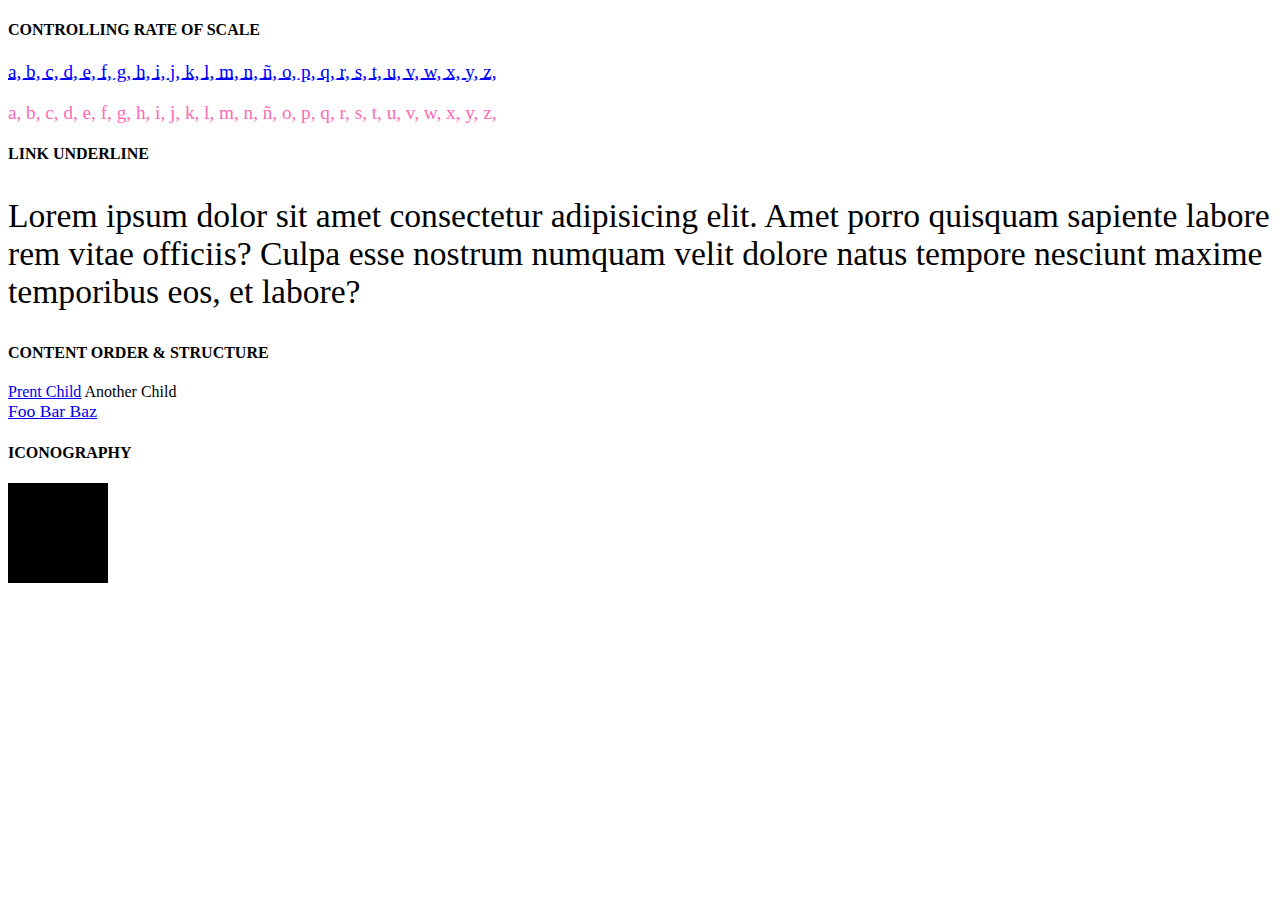
<file: Sara-Soueidan/index.html>
<!DOCTYPE html>
<html lang="en">

<head>
    <meta charset="UTF-8">
    <meta name="viewport" content="width=device-width, initial-scale=1.0">
    <title>Sara Soueidan, show in a video</title>
    <link rel="stylesheet" href="style.css">
</head>

<body>
    <h4>CONTROLLING RATE OF SCALE</h4>
    <p class="lala"> a, b, c, d, e, f, g, h, i, j, k, l, m, n, ñ, o, p, q, r, s, t, u, v, w, x, y, z, </p>
    <p class="lala2"> a, b, c, d, e, f, g, h, i, j, k, l, m, n, ñ, o, p, q, r, s, t, u, v, w, x, y, z, </p>

    <h4>LINK UNDERLINE </h4>
    <p class="ctlsc">Lorem ipsum dolor sit amet consectetur adipisicing elit. Amet porro quisquam sapiente labore rem
        vitae officiis? Culpa esse nostrum numquam velit dolore natus tempore nesciunt maxime temporibus eos, et labore?
    </p>

    <h4> CONTENT ORDER & STRUCTURE</h4>

    <a href="#">Prent
        <a href="#">Child</a>
        Another Child
    </a>


    <div class="article-grid__title">
        <a href="#a">
            Foo
            <object type="owo/uwu">
                <a href="#b">
                    Bar
                </a>
            </object>
            Baz
        </a>
    </div>


    <h4> ICONOGRAPHY </h4>

    <svg>
        <rect x="0" y="0" width="100" height="100" viewBox="0 0 318.029 267.921" aria-describedby="title"/>
        <title>Supporter Plan</title>
        <image xmlns:xlink="http://www.w3.org/1999/xlink" width="100%" height="100%" x="0" y="0" xlink:href=""> </image>
      </svg>


</body>

</html>
</file>
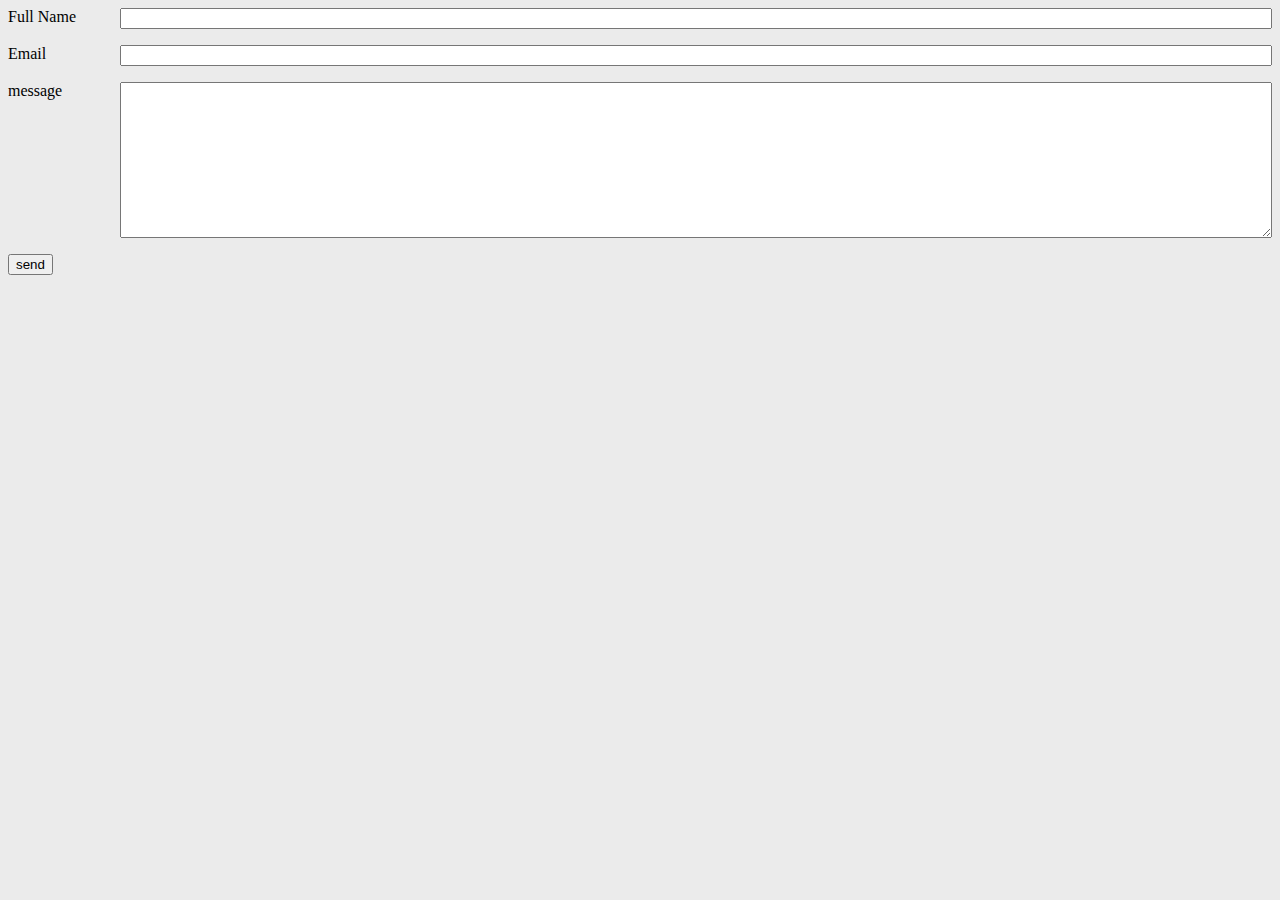
<file: Miriam-Suzanne/LayingOutFormsUsingSubgrid/index.html>
<!DOCTYPE html>
<html lang="en">

<head>
    <meta charset="UTF-8">
    <meta name="viewport" content="width=device-width, initial-scale=1.0">
    <title>Laying out Forms using Subgrid</title>
    <link rel="stylesheet" href="style.css">
</head>

<body>
    <!-- form:post>label.field>span.label-test{Full Name}+input:text#name^label.field>span.label-test{Email}+input:email#email^label.field>span.label-test{message}+textarea#message^button{send!}-->
    <form action="" method="post">
        <label for="name" class="field">
            <span class="label-text">Full Name</span>
            <input type="text" name="" id="name">
        </label>
        <label for="email" class="field">
            <span class="label-text">Email</span>
            <input type="email" name="" id="email">
        </label>
        <label for="message" class="field">
            <span class="label-text">message</span>
            <textarea name="" id="message" cols="30" rows="10"></textarea>
        </label>
        <button>send</button>
    </form>

</body>

</html>
</file>
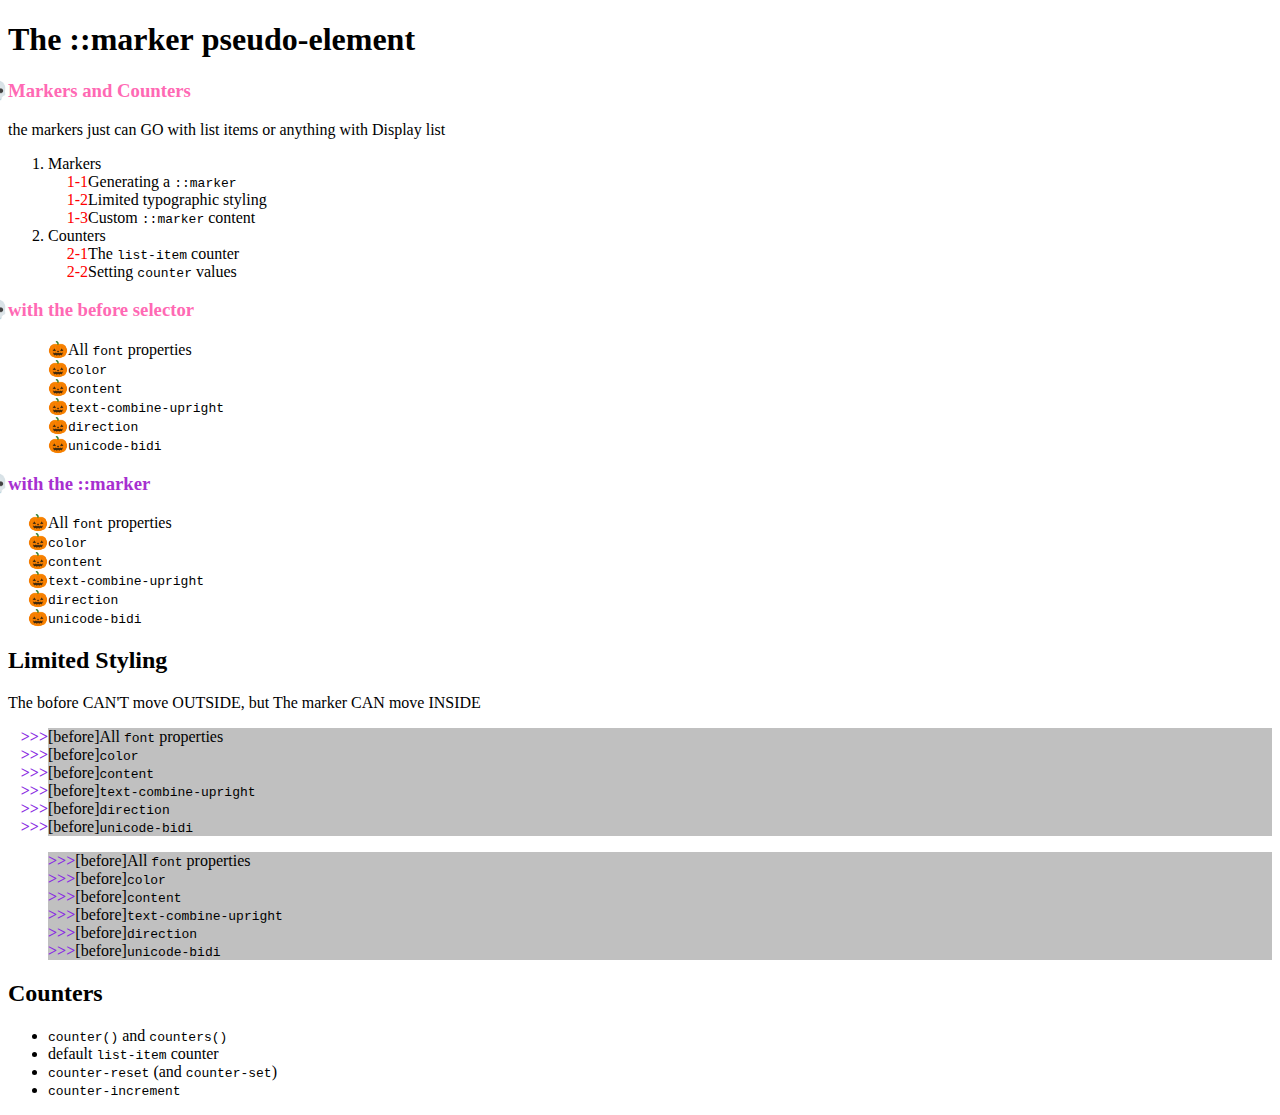
<file: Miriam-Suzanne/Style-List-With-New-CSS/index.html>
<!DOCTYPE html>
<html lang="en">

<head>
    <meta charset="UTF-8">
    <meta name="viewport" content="width=device-width, initial-scale=1.0">
    <title>Document</title>
    <link rel="stylesheet" href="style.css">
</head>

<body>
    <h1>The <strong>::marker</strong> pseudo-element</h1>

    <h3 class="be"> Markers and Counters</h3>
    <p>the markers just can GO with list items or anything with Display list </p>
    <ol class="markerscounters">
        <li>
            Markers
            <ol>
                <li>Generating a <code>::marker</code></li>
                <li>Limited typographic styling</li>
                <li>Custom <code>::marker</code> content</li>
            </ol>
        </li>
        <li>
            Counters
            <ol>
                <li>The <code>list-item</code> counter</li>
                <li>Setting <code>counter</code> values</li>
            </ol>
        </li>
    </ol>


    <h3 class="be"> with the before selector</h3>
    <div class="bef">
        <ul>
            <li>All <code>font</code> properties</li>
            <li><code>color</code></li>
            <li><code>content</code></li>
            <li><code>text-combine-upright</code></li>
            <li><code>direction</code></li>
            <li><code>unicode-bidi</code></li>
        </ul>
    </div>
    <h3 class="mar"> with the ::marker</h3>
    <div class="markeer">
        <ul>
            <li>All <code>font</code> properties</li>
            <li><code>color</code></li>
            <li><code>content</code></li>
            <li><code>text-combine-upright</code></li>
            <li><code>direction</code></li>
            <li><code>unicode-bidi</code></li>
        </ul>
    </div>

    <h2>Limited Styling</h2>
    <p>The bofore CAN'T move OUTSIDE, but The marker CAN move INSIDE</p>
    <div class="limit outside">
        <ul>
            <li>All <code>font</code> properties</li>
            <li><code>color</code></li>
            <li><code>content</code></li>
            <li><code>text-combine-upright</code></li>
            <li><code>direction</code></li>
            <li><code>unicode-bidi</code></li>
        </ul>
    </div>
    <div class="limit inside">
        <ul>
            <li>All <code>font</code> properties</li>
            <li><code>color</code></li>
            <li><code>content</code></li>
            <li><code>text-combine-upright</code></li>
            <li><code>direction</code></li>
            <li><code>unicode-bidi</code></li>
        </ul>
    </div>


    <h2>Counters</h2>
    <ul>
        <li><code>counter()</code> and <code>counters()</code></li>
        <li>default <code>list-item</code> counter</li>
        <li><code>counter-reset</code> (and <code>counter-set</code>)</li>
        <li><code>counter-increment</code></li>
    </ul>

</body>

</html>
</file>
<file: Sara-Soueidan/style.css>
.lala{
    color:blue;
    font-size: larger;
    text-decoration: none;
    padding:.5em 0;
    background-image: linear-gradient(currentColor, currentColor);
    background-repeat: no-repeat;
    background-size: 100% 2px;
    background-position: center bottom 30%;
    display: inline;

    text-shadow: 
        3px 0 #fff,
        2px 0 #fff,
        1px 0 #fff,
        -1px 0 #fff,
        -2px 0 #fff,
        -3px 0 #fff;       
    ;
}

.lala2{
    color:hotpink;
    font-size: larger;
    text-decoration-line: unset;
    text-decoration-color: dodgerblue;
    text-decoration-skip-ink: all;

}

.ctlsc{
    font-size:calc(16px + (24 - 16) * (100vw - 400px) / (800 - 400));
}

.article-grid__title{
    font-size: 1.1em;
    margin:  0 0 0.5em;  
}
.article-grid__title  a{
    position: static;    
}

.article-grid__title  a::before{
    content:"";
    display: block;
    position: absolute;
    top:0;
    left:0;
    width: 100%;
    height: 100%;
    z-index: 0;
    width: calc(100% + 80px);
    height: calc(100% + 60px);
    height: 100%;
    padding:30px 40px 0 40px;
    left: -40px;
    top:-30px;
    transition:background-color .1s ease out;
    background-color: transparent;
}

a{
    position: relative;
    z-index: 1;
}
</file>
<file: Miriam-Suzanne/LayingOutFormsUsingSubgrid/style.css>
body{
    background-color: rgb(235, 235, 235);
}

form { 
    display: grid;
    grid-template-columns: max-content 1fr;
    grid-column-gap: 1em;
    grid-row-gap: 1em;
    margin-bottom:2em;
}

/*FIREFOX
.field{
    grid-column: span 2;
    display:grid;
    grid:inherit;
    grid-template-columns: subgrid;
    grid-gap:inherit;
}
*/
/*other*/

.field{
    grid-column: span 2;
    display:grid;
    grid:inherit;
    grid-template-columns: 6em 1fr;
    grid-gap:inherit;
</file>
<file: Miriam-Suzanne/Style-List-With-New-CSS/style.css>
/*Markers and Counters*/

.markerscounters ol li::marker{
    color:red;
    content:counters(list-item, '-');
}

h3::marker{
    color:pink;
    content: '💀';
}
h3{
    display: list-item;
    padding-right: 0.25em;
}



/*************************************************************/


.be{
    color:hotpink;
}
.bef  li {
    list-style: none;
}

.bef  li::before{
    content:'🎃'
}
/*----------------------------------------------*/

.mar{
    color:rgb(167, 47, 208);
}

.markeer ul li::marker{
    content: '🎃';
}
/*************************************************************/


.limit ul li::marker{
    content:'>>>';
    color:blueviolet;
    font-family: cursive;
    font-weight: bold;
    font-size: 1em;    
}

.limit ul li:before{
    content:'[before]';

}

.inside ul li {
    list-style-position: inside;    /* The marker CAN move INSIDE*/
    background:silver; /*The bofore, CAN'T move OUTSIDE*/
}

.limit  ul li {  
    background:silver; /*The bofore, CAN'T move OUTSIDE*/
}



/*************************************************************/
</file>
